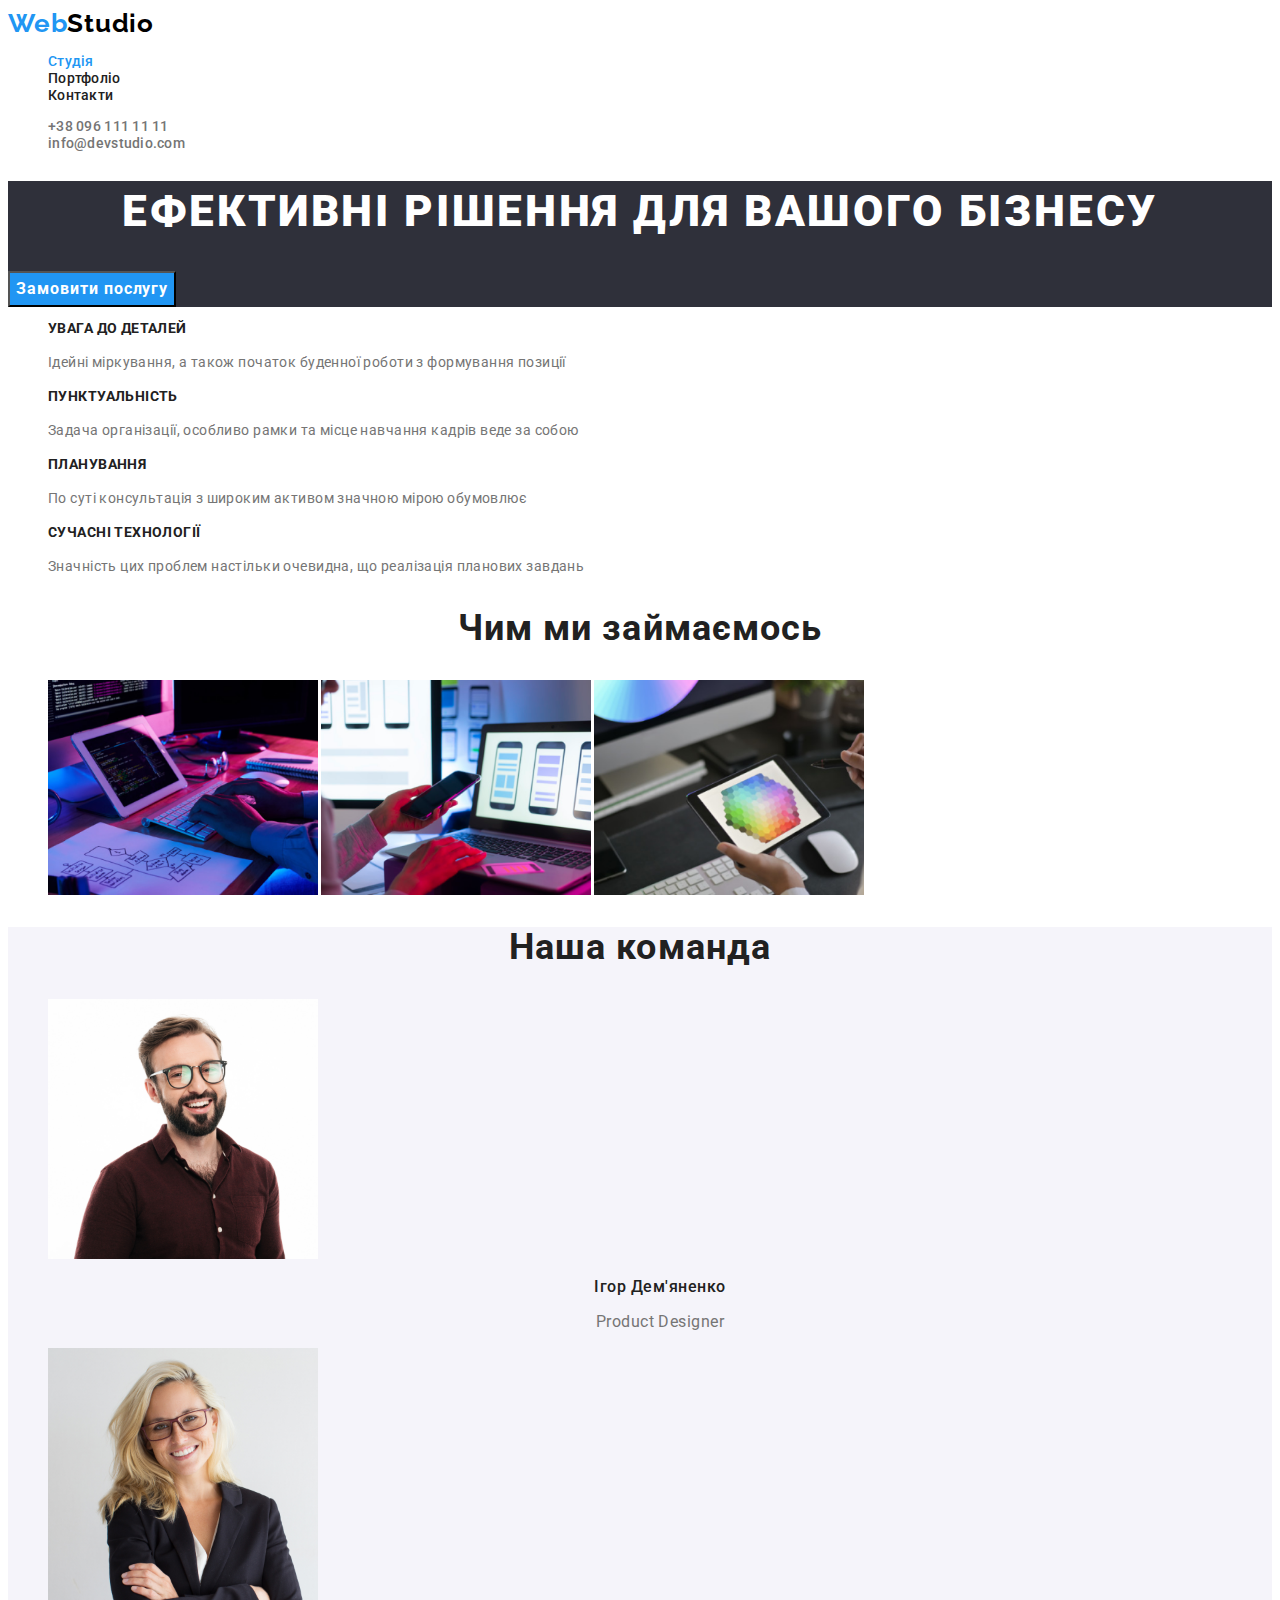
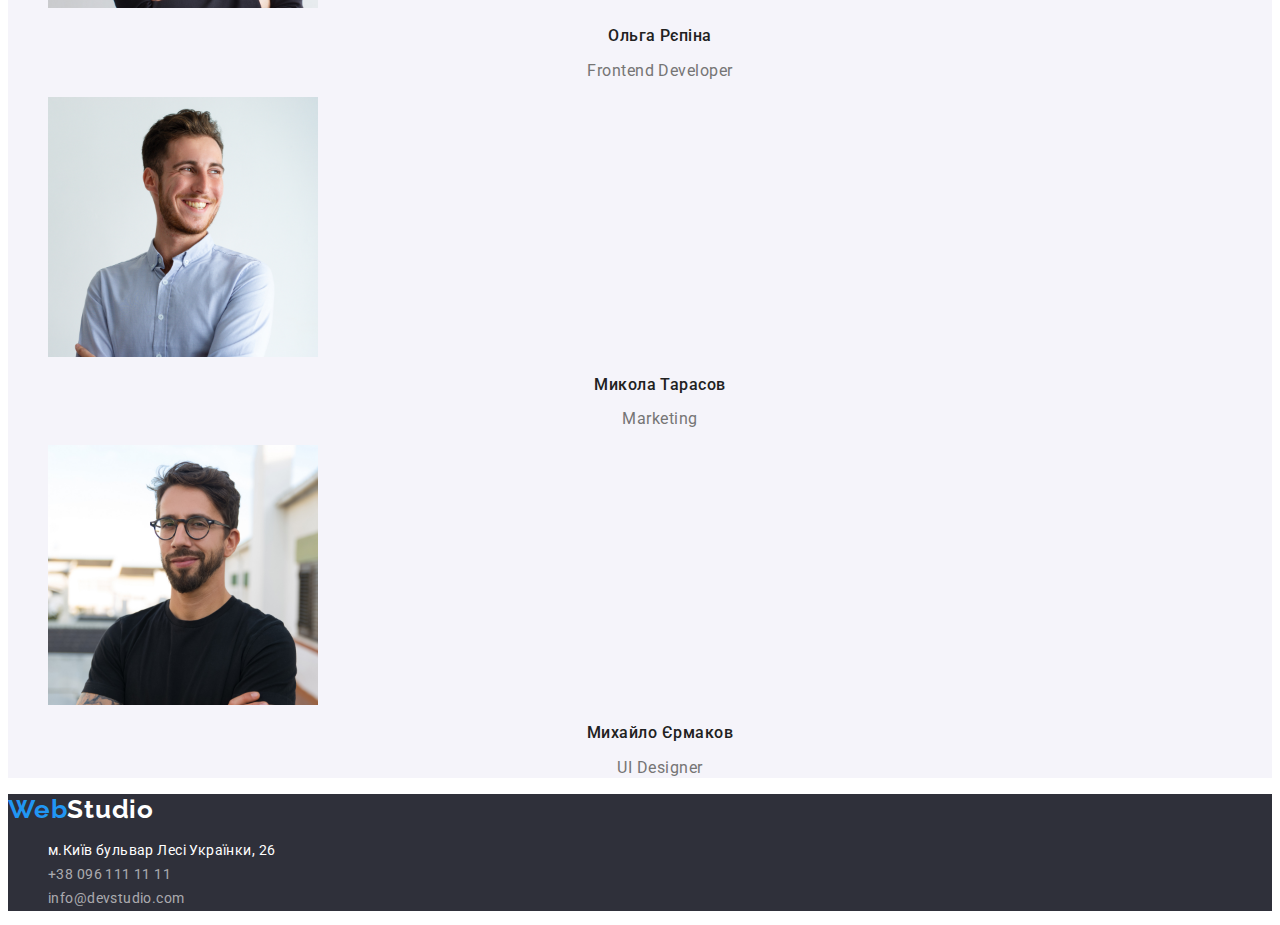
<file: index.html>
<!DOCTYPE html>
<html lang="uk">
  <head>
    <meta charset="UTF-8" />
    <meta http-equiv="X-UA-Compatible" content="IE=edge" />
    <meta name="viewport" content="width=device-width, initial-scale=1.0" />
    <link rel="preconnect" href="https://fonts.googleapis.com">
    <link rel="preconnect" href="https://fonts.gstatic.com" crossorigin>
    <link href="https://fonts.googleapis.com/css2?family=Raleway:wght@700&family=Roboto:wght@400;500;700;900&display=swap" rel="stylesheet">
    <title>WebStudio</title>
    <link rel="stylesheet" href="./css/styles.css" />
  </head>
  <body>
    <!-- основна інфа -->
    <header class="header">
      <nav>
        <a href="./index.html" class="logo logo-blue logo-link">Web<span class="logo logo-black">Studio</span></a>
        <ul>
          <li><a href="index.html" class="link active-page">Студія</a></li>
          <li><a href="portfolio.html" class="page-header link">Портфоліо</a></li> 
          <li><a href="" class="page-header link">Контакти</a></li>
        </ul>
      </nav>
      <ul>
        <li>
          <a href="tel:+380961111111" class="header-contacts link">+38 096 111 11 11</a>
        </li>
        <li>
          <a href="mailto:info@devstudio.com" class="header-contacts link">info@devstudio.com</a>
        </li>
      </ul>
    </header>

    <main class="main">
      <!-- перша секція -->
      <section class="hero">
        <h1 class="hero-text">Ефективні рішення для вашого бізнесу</h1>
        <button type="button" class="hero-button pointer">Замовити послугу</button>
      </section>
      <!-- Друга секція -->
      <section class="section">
        <h2 class="title visually-hidden" aria-hidden="true" tabindex="-1">Features</h2>
        <ul>
          <li>
           <h3 class="pre-title">Увага до деталей</h3>
           <p class="pre-title-text">Ідейні міркування, а також початок буденної роботи з формування позиції</p>
          </li>
          <li>
            <h3 class="pre-title">Пунктуальність</h3>
            <p class="pre-title-text">Задача організації, особливо рамки та місце навчання кадрів веде за собою</p>
          </li>
          <li>
            <h3 class="pre-title">Планування</h3>
            <p class="pre-title-text">По суті консультація з широким активом значною мірою обумовлює</p>
          </li>
          <li>
            <h3 class="pre-title">Сучасні технології</h3>
            <p class="pre-title-text">Значність цих проблем настільки очевидна, що реалізація планових завдань</p>
          </li>
        </ul>
      </section>
      <!-- Третя секція -->
      <section class="section">
        <h2 class="title">Чим ми займаємось</h2>
        <ul>
          <li>
            <img src=".\images\img1.png" alt="Бек-енд розробка" width="270" />

            <img src=".\images\img2.png" alt="Фронт-енд розробка" width="270" />

            <img src=".\images\img3.png" alt="Розробка стилю" width="270" />
          </li>
        </ul>
      </section>
      <!-- Четверта секція -->
      <section class="section-team">
        <h2 class="title">Наша команда</h2>
        <ul>
          <li>
            <img
              src=".\images\img4.jpg"
              alt="Product Designer"
              width="270"
            />
          </li>
          <h3 class="team-member">Ігор Дем'яненко</h3>
          <p lang="en" class="team-member-role">Product Designer</p>
          <li>
            <img src=".\images\img5.jpg" alt="Frontend Developer" width="270" />
          </li>
          <h3 class="team-member">Ольга Рєпіна</h3>
          <p lang="en" class="team-member-role">Frontend Developer</p>
          <li>
            <img
              src=".\images\img6.jpg"
              alt="Marketing"
              width="270"
            />
          </li>
          <h3 class="team-member">Микола Тарасов</h3>
          <p lang="en" class="team-member-role">Marketing</p>
          <li>
            <img
              src=".\images\img7.jpg"
              alt="UI Designer"
              width="270"
            />
          </li>
          <h3 class="team-member">Михайло Єрмаков</h3>
          <p lang="en" class="team-member-role">UI Designer</p>
        </ul>
      </section>
    </main>
    <footer class="footer">
      <a href="./index.html" class="logo logo-blue logo-link">Web<span class="logo logo-white">Studio</span></a>
      <address>
        <ul>
         <li>
            <a href="https://goo.gl/maps/1e6sSvzwmUZJnKFR7" class="footer-address link">м.Київ бульвар Лесі Українки, 26</a>
         </li>
         <li>
            <a href="tel:+380961111111" class="footer-contacts link">+38 096 111 11 11</a>
         </li>
          <li>
           <a href="mailto:info@devstudio.com" class="footer-contacts link">info@devstudio.com</a>
         </li>
        </ul>
      </address>
    </footer>
  </body>
</html>
</file>
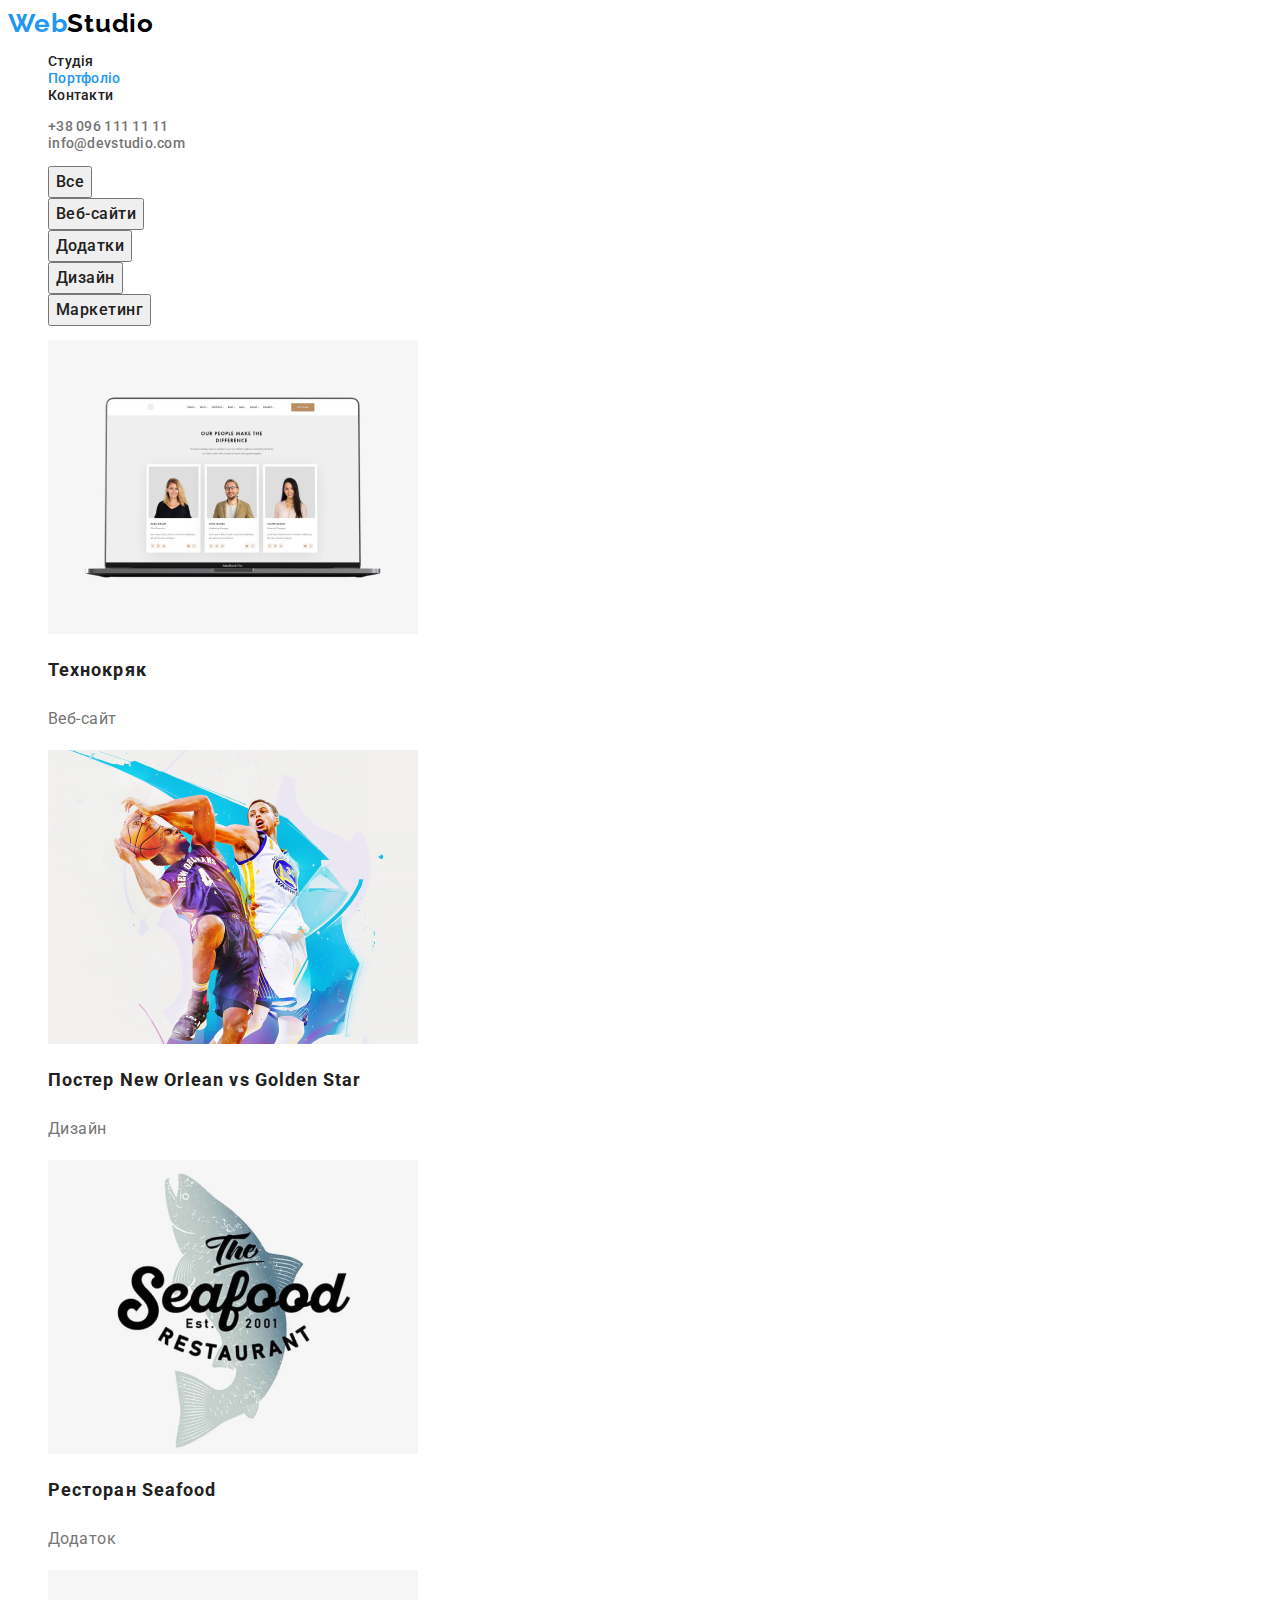
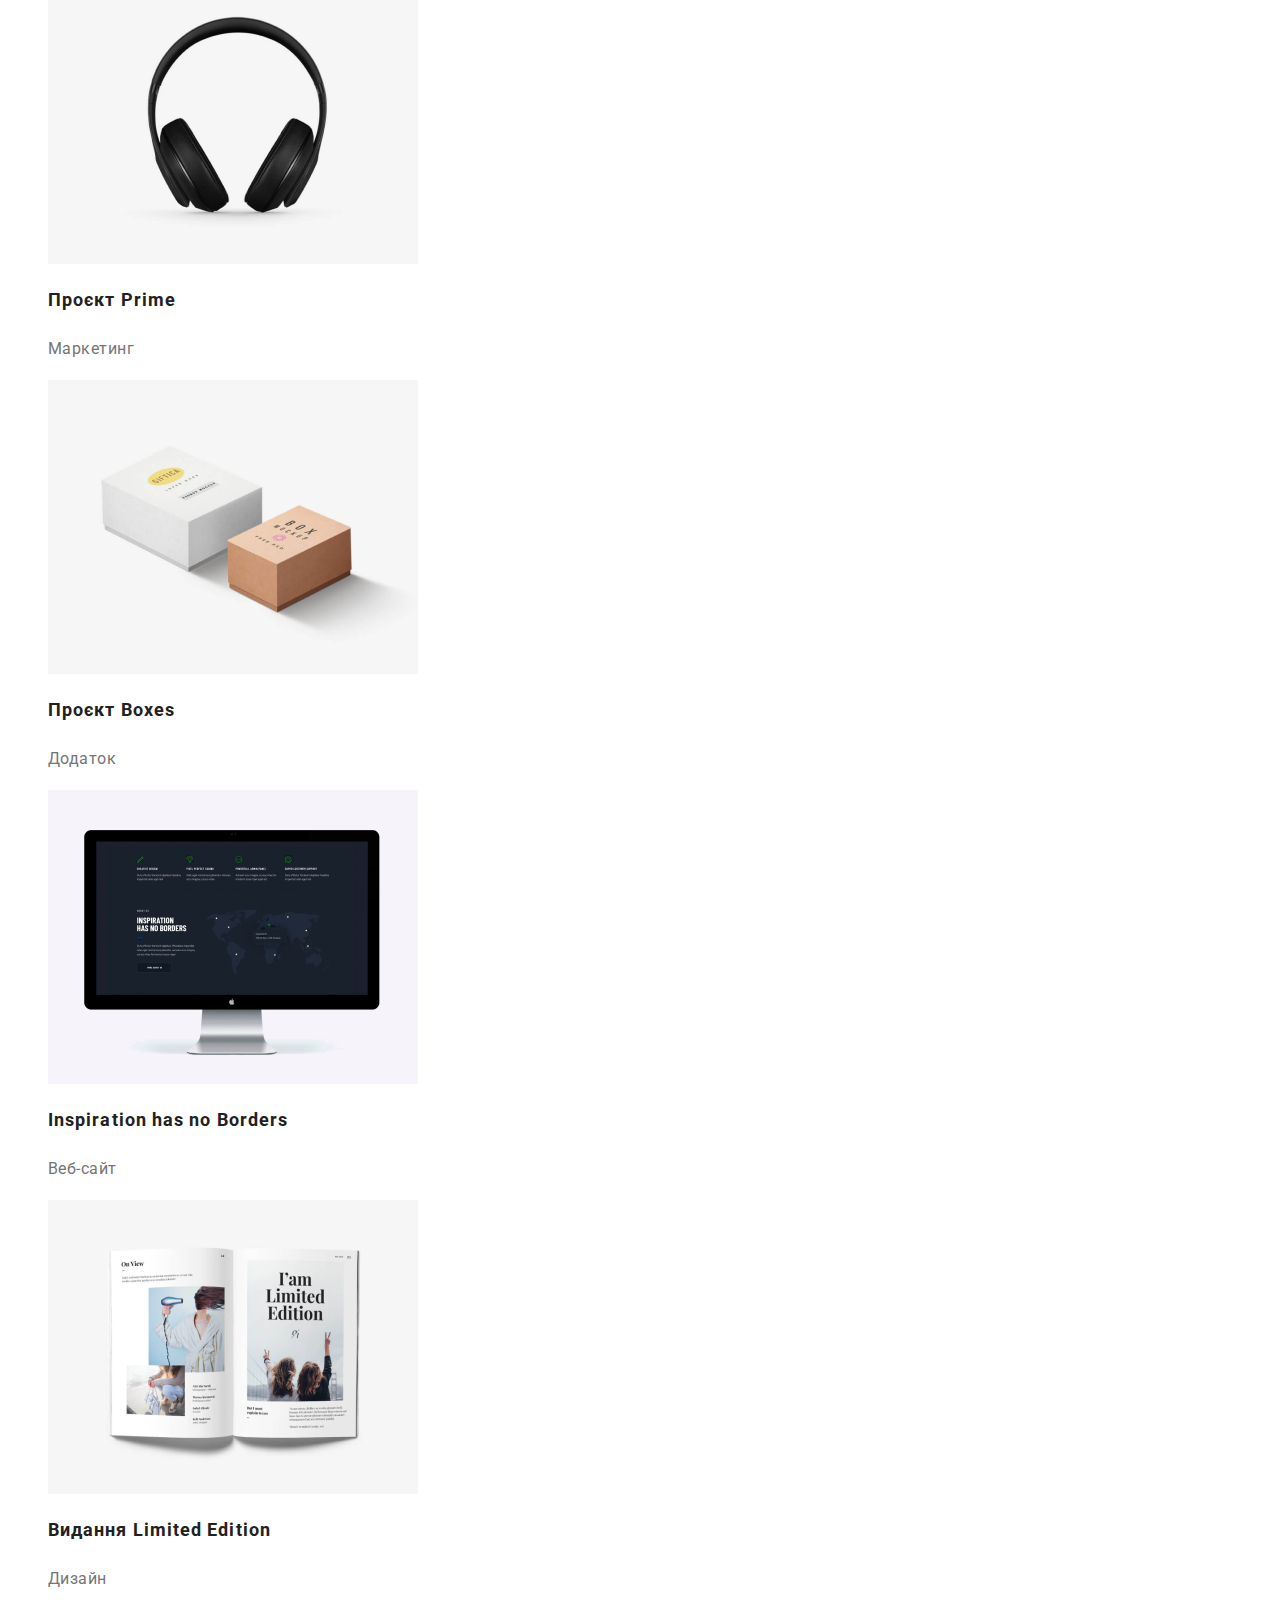
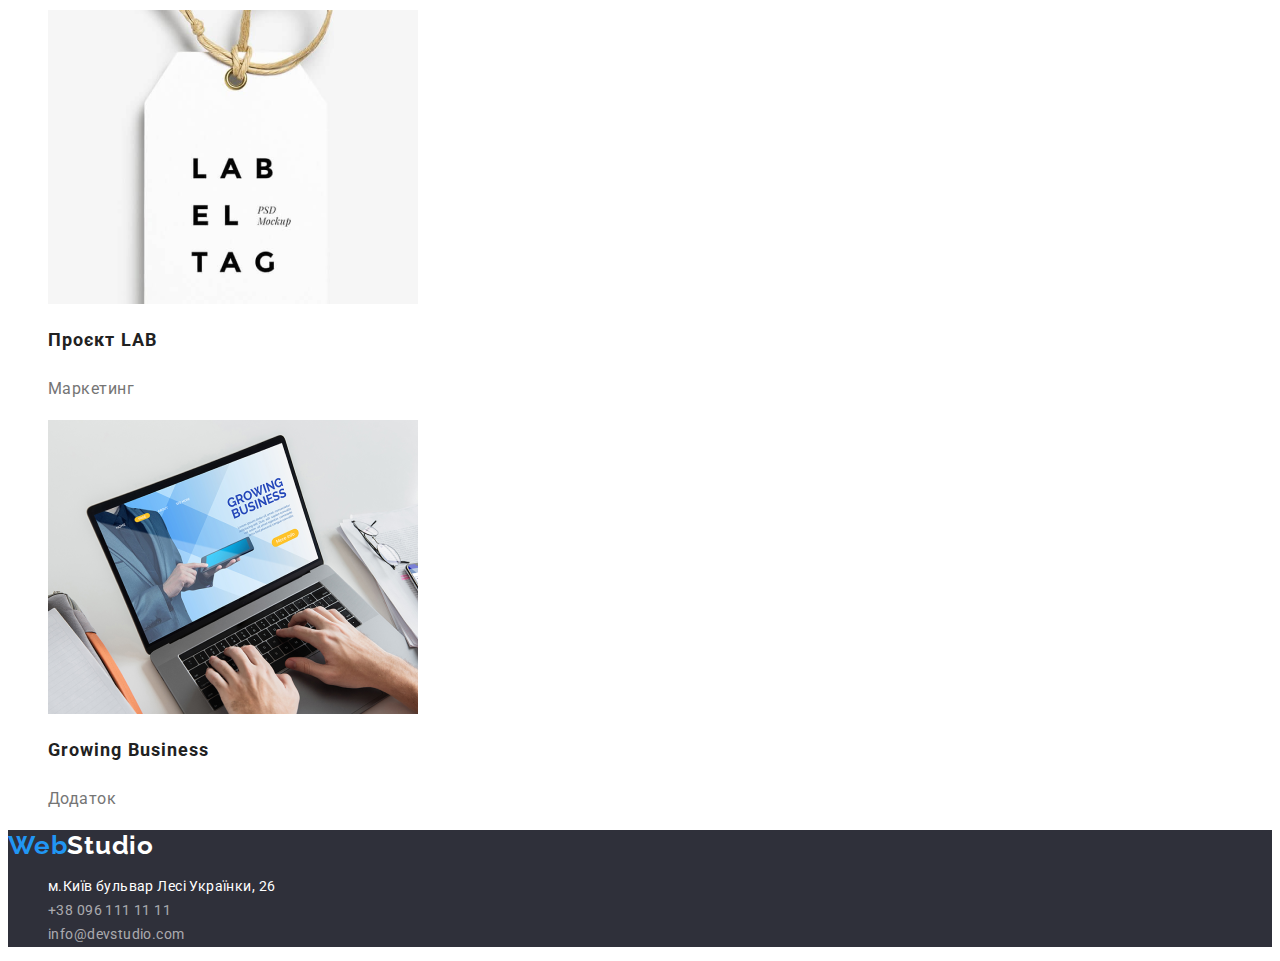
<file: portfolio.html>
<!DOCTYPE html>
<html lang="uk">
  <head>
    <meta charset="UTF-8" />
    <meta http-equiv="X-UA-Compatible" content="IE=edge" />
    <meta name="viewport" content="width=device-width, initial-scale=1.0" />
    <link rel="preconnect" href="https://fonts.googleapis.com">
    <link rel="preconnect" href="https://fonts.gstatic.com" crossorigin>
    <link href="https://fonts.googleapis.com/css2?family=Raleway:wght@700&family=Roboto:wght@400;500;700;900&display=swap" rel="stylesheet">
    <title>WebStudio</title>
    <link rel="stylesheet" href="./css/styles.css" />
  </head>
  <body>
    <!-- основна інфа -->
    <header class="header">
      <nav>
        <a href="./index.html" class="logo logo-blue logo-link">Web<span class="logo logo-black">Studio</span></a>
        <ul>
          <li><a href="index.html" class="page-header link">Студія</a></li>
          <li><a href="portfolio.html" class="link active-page">Портфоліо</a></li> 
          <li><a href="" class="page-header link">Контакти</a></li>
        </ul>
      </nav>
      <ul>
        <li>
          <a href="tel:+380961111111" class="header-contacts link">+38 096 111 11 11</a>
        </li>
        <li>
          <a href="mailto:info@devstudio.com" class="header-contacts link">info@devstudio.com</a>
        </li>
      </ul>
    </header>

    <main class="main">
      <section>
        <h1 class="visually-hidden">Title</h1>
        <ul>
          <li>
            <button type="button" class="button pointer">Все</button>
          </li>
          <li>
            <button type="button" class="button pointer">Веб-сайти</button>
          </li>
          <li>
            <button type="button" class="button pointer">Додатки</button>
          </li>
          <li>
            <button type="button" class="button pointer">Дизайн</button>
          </li>
          <li>
            <button type="button" class="button pointer">Маркетинг</button>
          </li>
        </ul>
        <ul>
            <li>
            <img
              src=".\images\portfolio1.png"
              alt="Веб-сайт"
              width="370"
            />
          </li>
          <h2 class="portfolio-item-title">Технокряк</h2>
          <p class="portfolio-item-text">Веб-сайт</p>
          <li>
            <img src=".\images\portfolio2.png" alt="Дизайн" width="370" />
          </li>
          <h2 lang="en" class="portfolio-item-title">Постер New Orlean vs Golden Star</h2>
          <p class="portfolio-item-text">Дизайн</p>
          <li>
            <img
              src=".\images\portfolio3.png"
              alt="Додаток"
              width="370"
            />
          </li>
          <h2 lang="en" class="portfolio-item-title">Ресторан Seafood</h2>
          <p class="portfolio-item-text">Додаток</p>
          <li>
            <img
              src=".\images\portfolio4.png"
              alt="Маркетинг"
              width="370"
            />
          </li>
          <h2 lang="en" class="portfolio-item-title">Проєкт Prime</h2>
          <p class="portfolio-item-text">Маркетинг</p>
          <li>
            <img
              src=".\images\portfolio5.png"
              alt="Додаток"
              width="370"
            />
          </li>
          <h2 lang="en" class="portfolio-item-title">Проєкт Boxes</h2>
          <p class="portfolio-item-text">Додаток</p>
          <li>
            <img src=".\images\portfolio6.png" alt="Веб-сайт" width="370" />
          </li>
          <h2 lang="en" class="portfolio-item-title">Inspiration has no Borders</h2>
          <p class="portfolio-item-text">Веб-сайт</p>
          <li>
            <img
              src=".\images\portfolio7.png"
              alt="Дизайн"
              width="370"
            />
          </li>
          <h2 lang="en" class="portfolio-item-title">Видання Limited Edition</h2>
          <p class="portfolio-item-text">Дизайн</p>
          <li>
            <img
              src=".\images\portfolio8.png"
              alt="Маркетинг"
              width="370"
            />
          </li>
          <h2 lang="en" class="portfolio-item-title">Проєкт LAB</h2>
          <p class="portfolio-item-text">Маркетинг</p>
          <li>
            <img
              src=".\images\portfolio9.png"
              alt="Додаток"
              width="370"
            />
          </li>
          <h2 lang="en" class="portfolio-item-title">Growing Business</h2>
          <p class="portfolio-item-text">Додаток</p>
          <li>
        </ul>
      </section>
    </main>
    <footer class="footer">
      <a href="./index.html" class="logo logo-blue logo-link">Web<span class="logo logo-white">Studio</span></a>
      <address>
        <ul>
         <li>
            <a href="https://goo.gl/maps/1e6sSvzwmUZJnKFR7" class="footer-address link">м.Київ бульвар Лесі Українки, 26</a>
         </li>
         <li>
            <a href="tel:+380961111111" class="footer-contacts link">+38 096 111 11 11</a>
         </li>
          <li>
           <a href="mailto:info@devstudio.com" class="footer-contacts link">info@devstudio.com</a>
         </li>
        </ul>
      </address>
    </footer>
  </body>
</html>
</file>
<file: css/styles.css>
:root{
    --accent-color: #2196F3;
    --hero-btncolor:#2196F3;
    --blue-logo:#2196F3;
    --black-logo:#000000;
    --white-logo:#ffffff;
    --hero-background: #2F303A;
    --white-text: #ffffff;
    --main-background: #ffffff;
    --team-backround:#F5F4FA;
    --title-name:#212121;
    --title-text:#757575;
    --footer-color:#2F303A;
}
li{
    list-style-type: none;
}
.link{
    text-decoration: none;
    font-style: normal;

}
.logo-link{
    text-decoration: none;
    
}
body{
    font-family: 'Roboto', sans-serif;
    font-size: 14px;
    background-color: var(--main-background);

}

.active-page{
    font-weight: 500;
    font-size: 14px;
    line-height: 1.14;
    letter-spacing: 0.02em;
    color: var(--accent-color);
}


/*--------- index -----------*/

.link:hover,
.link:focus{
    color: var(--accent-color);
}

.visually-hidden {
    position: absolute;
    white-space: nowrap;
    width: 1px;
    height: 1px;
    overflow: hidden;
    border: 0;
    padding: 0;
    clip: rect(0 0 0 0);
    clip-path: inset(50%);
    margin: -1px;
  }


.hero {
    background: var(--hero-background);
}
.hero-text {
    font-weight: 900;
font-size: 44px;
line-height: 1.37;
/* or 136% */

text-align: center;
letter-spacing: 0.06em;
text-transform: uppercase;

color: var(--white-text);
}
.hero-button {
    font-weight: 700;
font-size: 16px;
line-height: 1.88;
font-family: 'Roboto', sans-serif;
/* identical to box height, or 188% */


align-items: center;
text-align: center;
letter-spacing: 0.06em;
background-color: var(--hero-btncolor);
color: var(--white-text);
}
.section {
    background-color: var(--main-background);
}
.section-team{
    background: var(--team-backround);
}
.title {
    font-weight: 700;
font-size: 36px;
line-height: 1.16;
text-align: center;
letter-spacing: 0.03em;

color: var(--title-name);
}
.pre-title {
    font-weight: 700;
font-size: 14px;
line-height: 1.14;
letter-spacing: 0.03em;
text-transform: uppercase;

color: var(--title-name);
}
.pre-title-text {
    font-weight: 400;
font-size: 14px;
line-height: 1.71;
/* or 171% */

letter-spacing: 0.03em;

color: var(--title-text);
}
.team-member {
    font-weight: 500;
font-size: 16px;
line-height: 1.18;
/* identical to box height */

text-align: center;
letter-spacing: 0.03em;

color: var(--title-name);
}
.team-member-role {
    font-weight: 400;
font-size: 16px;
line-height: 1.18;
/* identical to box height */

text-align: center;
letter-spacing: 0.03em;

color: var(--title-text)
}

/*--------- portfolio -----------*/

.header {
    background: var(--main-background);
    
}


.logo {
    font-family: 'Raleway';
    font-style: normal;
    font-weight: 700;
    font-size: 26px;
    line-height: 1.19;
    /* identical to box height */
    
    letter-spacing: 0.03em;
}
.logo-blue {
    color: var(--blue-logo);
}
.logo-black {
    color: var(--black-logo);
}
.logo-white{
    color: var(--white-logo);
}

.page-header {
    font-weight: 500;
    font-size: 14px;
    line-height: 1.14;
    letter-spacing: 0.02em;
    
    color: var(--title-name);
}
.header-contacts {

    font-weight: 500;
    font-size: 14px;
    line-height: 1.14;
    letter-spacing: 0.02em;
    
    color: var(--title-text);
}
.main {
    background: var(--main-background);
}
.button {
font-family: 'Roboto', sans-serif;
font-weight: 500;
font-size: 16px;
line-height: 1.63;
/* identical to box height, or 162% */

text-align: center;
letter-spacing: 0.03em;

color: var(--title-name);
}
.button:hover,
.button:focus{
    background-color: var(--accent-color);
    color: var(--white-text);
}
.pointer {
    cursor: pointer;
  }

.portfolio-item-title {
    font-weight: 700;
font-size: 18px;
line-height: 2;
/* identical to box height, or 200% */

letter-spacing: 0.06em;

color: var(--title-name);
}
.portfolio-item-text {
    font-weight: 400;
font-size: 16px;
line-height: 1.88;
/* identical to box height, or 188% */

letter-spacing: 0.03em;

color: var(--title-text);
}
.footer {
    background: var(--footer-color);
}
.footer-address{
    font-weight: 400;
font-size: 14px;
line-height: 1.71;
/* or 171% */

letter-spacing: 0.03em;

color: var(--white-text);
}
.footer-contacts {
    font-weight: 400;
    font-size: 14px;
    line-height: 1.71;
    /* or 171% */
    
    letter-spacing: 0.03em;
    
    color: rgba(255, 255, 255, 0.6);
}
</file>
